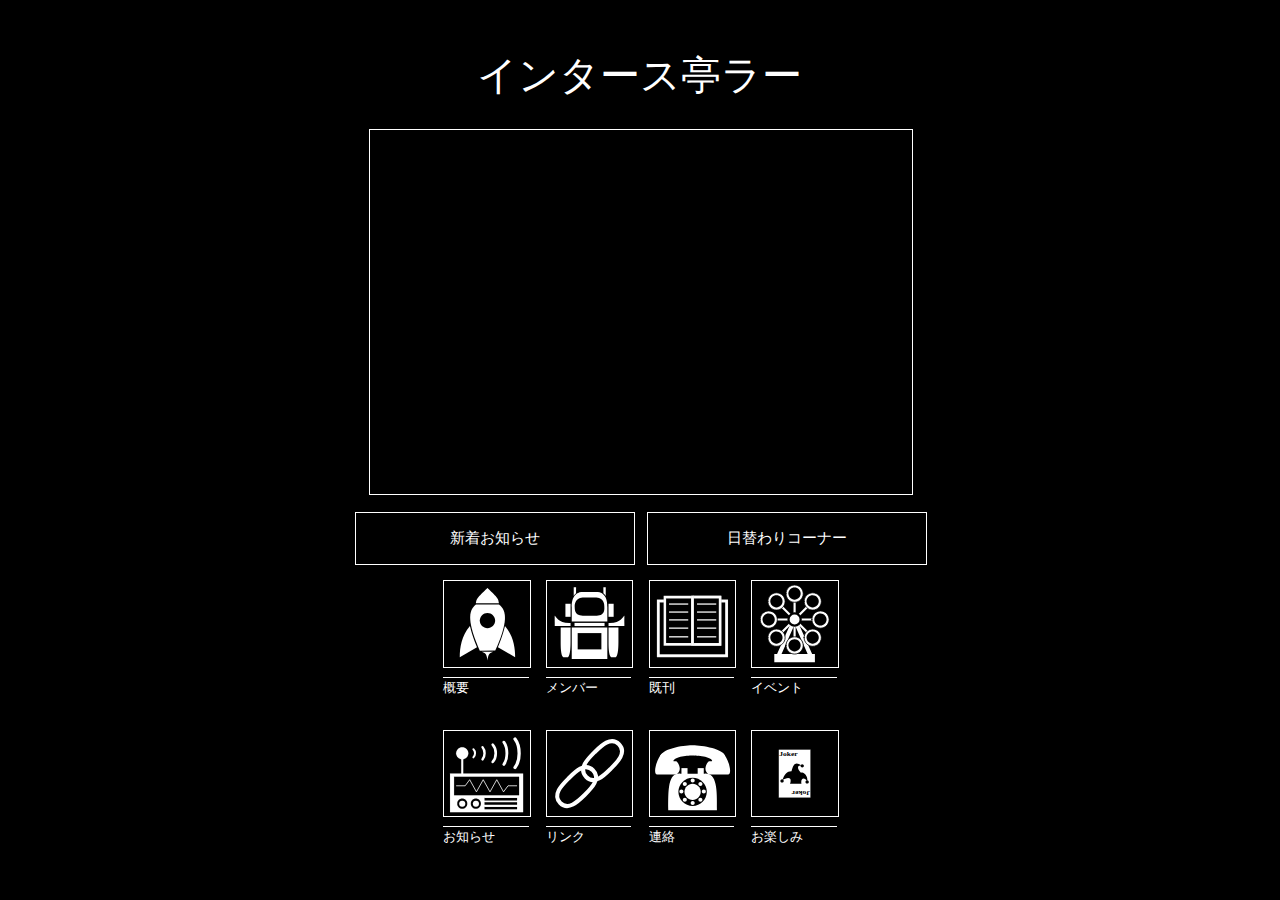
<file: index.html>
<!DOCTYPE html>
<html lang="ja">

<head>
    <meta charset="utf-8">
    <title>インタース亭ラー</title>
    <meta name="viewport" content="width=device-width, initial-scale=1.0">
    <link rel="stylesheet" href="css/body.css">
    <link rel="stylesheet" href="css/parent.css">
    <link rel="stylesheet" href="css/index_Header.css">
    <link rel="stylesheet" href="css/index_Canvas.css">
    <link rel="stylesheet" href="css/index_Info.css">
    <link rel="stylesheet" href="css/index_InfoBox.css">
    <link rel="stylesheet" href="css/index_Menu.css">
    <link rel="stylesheet" href="css/index_Button.css">
    <link rel="stylesheet" href="css/index_Icon.css">
    <link rel="stylesheet" href="css/index_Label.css">
    <script src="JavaScript/desvg.js"></script>
    <script src="JavaScript/index.js"></script>
</head>

<body>
    <div class="parent">
        <div class="index_Header">
            <span>インタース亭ラー</span>
        </div>
        <div class="index_Canvas">
        </div>
        <div class="index_Info">
            <div class="index_InfoBox" 
                onclick="location.href='latest_news.html'"
                style="left: 0%;"><span>新着お知らせ</span></div>
            <div class="index_InfoBox" 
                onclick="location.href='dairy.html'"
                style="left: 51.25%;"><span>日替わりコーナー</span></div>
        </div>
        <div class="index_Menu">
            <div class="index_Button" style="left: 4%; top: 0%;">
                <div 
                    class="index_Icon" id="summary" 
                    onclick="location.href='summary.html'"
                    onmouseover="animateIndexIconOnCursor(this)" onmouseleave="stopAnimationIndexIconOnCursor(this)" 
                    style="left: 5%; top: 5%; width: 90%; height: 90%;"
                >
                    <img src="svg/Rocket.svg" class="icon" alt=""></img>
                </div>
            </div>
            <div class="index_Label" style="left: 4%; bottom: 50%;"><span>概要</span></div>
            <div class="index_Button" style="left: 28%; top: 0%;">
                <div 
                    class="index_Icon" id="member" 
                    onclick="location.href='member.html'"
                    onmouseover="animateIndexIconOnCursor(this)" onmouseleave="stopAnimationIndexIconOnCursor(this)" 
                    style="left: 3.75%; top: 3.75%; width: 92.5%; height: 92.5%;"
                >
                    <img src="svg/Member.svg" class="icon" alt=""></img>
                </div>
            </div>
            <div class="index_Label" style="left: 28%; bottom: 50%;"><span>メンバー</span></div>
            <div class="index_Button" style="left: 52%; top: 0%;">
                <div 
                    class="index_Icon" id="backnumber" 
                    onclick="location.href='backnumber.html'"
                    onmouseover="animateIndexIconOnCursor(this)" onmouseleave="stopAnimationIndexIconOnCursor(this)" 
                    style="left: 5%; top: 7.5%; width: 90%; height: 100%;"
                >
                    <img src="svg/Backnumber.svg" class="icon" alt=""></img>
                </div>
            </div>
            <div class="index_Label" style="left: 52%; bottom: 50%;"><span>既刊</span></div>
            <div class="index_Button" style="left: 76%; top: 0%;">
                <div 
                    class="index_Icon" id="event"
                    onclick="location.href='event.html'"
                    onmouseover="animateIndexIconOnCursor(this)" onmouseleave="stopAnimationIndexIconOnCursor(this)" 
                    style="left: 2.5%; top: 2.5%; width: 95%; height: 95%;"
                >
                    <img src="svg/Event.svg" class="icon" alt=""></img>
                </div>
            </div>
            <div class="index_Label" style="left: 76%; bottom: 50%;"><span>イベント</span></div>
            <div class="index_Button" style="left: 4%; top: 50%;">
                <div 
                    class="index_Icon" id="information" 
                    onclick="location.href='information.html'"
                    onmouseover="animateIndexIconOnCursor(this)" onmouseleave="stopAnimationIndexIconOnCursor(this)" 
                    style="left: 2.5%; top: 2.5%; width: 95%; height: 95%;"
                >
                    <img src="svg/Information.svg" class="icon" alt=""></img>
                </div>
            </div>
            <div class="index_Label" style="left: 4%; bottom: 0%;"><span>お知らせ</span></div>
            <div class="index_Button" style="left: 28%; top: 50%;">
                <div 
                    class="index_Icon" id="link" 
                    onclick="location.href='link.html'"
                    onmouseover="animateIndexIconOnCursor(this)" onmouseleave="stopAnimationIndexIconOnCursor(this)" 
                    style="left: 2.5%; top: 2.5%; width: 95%; height: 95%;"
                >
                    <img src="svg/Link.svg" class="icon" alt=""></img>
                </div>
            </div>
            <div class="index_Label" style="left: 28%; bottom: 0%;"><span>リンク</span></div>
            <div class="index_Button" style="left: 52%; top: 50%;">
                <div 
                    class="index_Icon" id="contact" 
                    onclick="location.href='contact.html'"
                    onmouseover="animateIndexIconOnCursor(this)" onmouseleave="stopAnimationIndexIconOnCursor(this)" 
                    style="left: 2.5%; top: 2.5%; width: 95%; height: 95%;"
                >
                    <img src="svg/Contact.svg" class="icon" alt=""></img>
                </div>
            </div>
            <div class="index_Label" style="left: 52%; bottom: 0%;"><span>連絡</span></div>
            <div class="index_Button" style="left: 76%; top: 50%;">
                <div 
                    class="index_Icon" id="pleasure" 
                    onclick="location.href='pleasure.html'"
                    onmouseover="animateIndexIconOnCursor(this)" onmouseleave="stopAnimationIndexIconOnCursor(this)" 
                    style="left: 2.5%; top: 2.5%; width: 95%; height: 95%;"
                >
                    <img src="svg/Pleasure.svg" class="icon" alt=""></img>
                </div>
            </div>
            <div class="index_Label" style="left: 76%; bottom: 0%;"><span>お楽しみ</span></div>
        </div>
    </div>

</body>

</html>
</file>
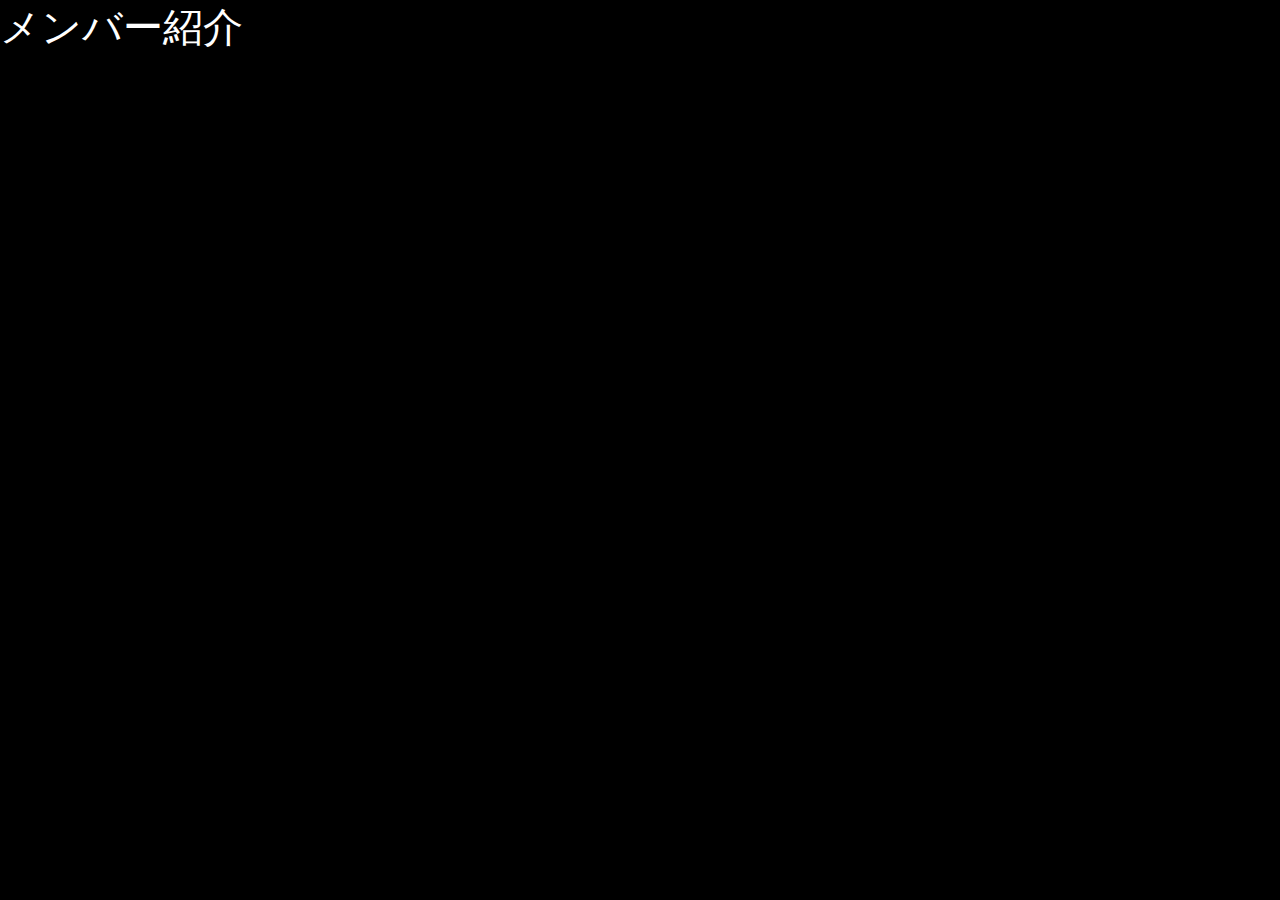
<file: member.html>
<!DOCTYPE html>
<html lang="ja">

<head>
    <meta charset="utf-8">
    <title>インタース亭ラー</title>
    <meta name="viewport" content="width=device-width, initial-scale=1.0">
    <link rel="stylesheet" href="css/body.css">
    <link rel="stylesheet" href="css/parent.css">
    <link rel="stylesheet" href="css/member_member.css">
    <script src="JavaScript/member.js"></script>
</head>

<body>
    <div class="parent" style="background-color: black;">

        <div class="header" style="position: relative; margin-bottom: 2%;">
            <span style="color: white; font-size: 40px;">メンバー紹介</span>
        </div>

        <!-- <div class="member_member">
            <div class="member_icon"></div>
            <div class="member_text_parent">
                <div class="member_text">
                    kkkkkkkkkk
                </div>
            </div>
        </div> -->
    </div>
</body>

</html>
</file>
<file: css/body.css>
body {
    margin: 0;
    background-color: black;
}
</file>
<file: css/parent.css>
.parent{

    position: relative;
}
</file>
<file: css/index_Header.css>
.index_Header{
    
    position: relative; 
    height: 12.5%;

    display: flex;
    justify-content: center;
    align-items: center;
}

.index_Header span{
    
    color: white;
    font-size: 40px;
}
</file>
<file: css/index_Canvas.css>
.index_Canvas{

    position: relative;
    left: 2.5%;
    height: 42.5%;
    width: 95%;
    border: solid white;
    border-width: 1px;
    overflow: hidden;
}

.index_Canvas .point{

    position: absolute; 
    left: 50%; top: 50%;
    background-color: white
}
</file>
<file: css/index_Info.css>
.index_Info{

    position: relative;
    height: 10%;
    width: 100%;
}
</file>
<file: css/index_InfoBox.css>
.index_InfoBox{
    
    position: absolute;
    top: 20%;
    width: 48.75%;
    height: 60%;
    border: solid white; 
    border-width: 1px;

    display: flex;
    justify-content: center;
    align-items: center;
}

.index_InfoBox span{
    
    font-size: 15px;
    color: white;
}

.index_InfoBox:hover{
    
	/*リンクをホバーしたと際指カーソルにする*/
	cursor: pointer;
}
</file>
<file: css/index_Menu.css>
.index_Menu
{
    position: relative; 
    left: 12.5%;
    height: 35%; 
    width: 75%;
}
</file>
<file: css/index_Button.css>
.index_Button{
    
    position: absolute;
    width: 20%;
    padding-top: 20%;
    border: solid white; 
    border-width: 1px;
}

.index_Button:hover{
    
	/*リンクをホバーした際指カーソルにする*/
	cursor: pointer;
}
</file>
<file: css/index_Icon.css>
.index_Icon{
    
    position: absolute;
}

.index_Icon img{
    
    position: absolute;
}
</file>
<file: css/index_Label.css>
.index_Label{
    
    position: absolute;
    width: 20%;
    height: 17.5%;
    border-top: solid white; 
    border-width: 1px;
}

.index_Label span{
    
    font-size: 12.5px;
    color: white;
}
</file>
<file: css/member_member.css>
.member_member{

    position: relative; 
    display: flex; 
    background-color: aqua;
    margin-bottom: 2%;
}

.member_icon{

    position: relative; 
    background-color: white;
}

.member_img{

    position: relative; 
    width: 100%;
    height: 100%;
}

.member_text_parent{

    position: relative; 
    background-color: cadetblue;
}

.member_text{

    position: relative;
    width: 95%; 
    background-color: cadetblue;
}
</file>
